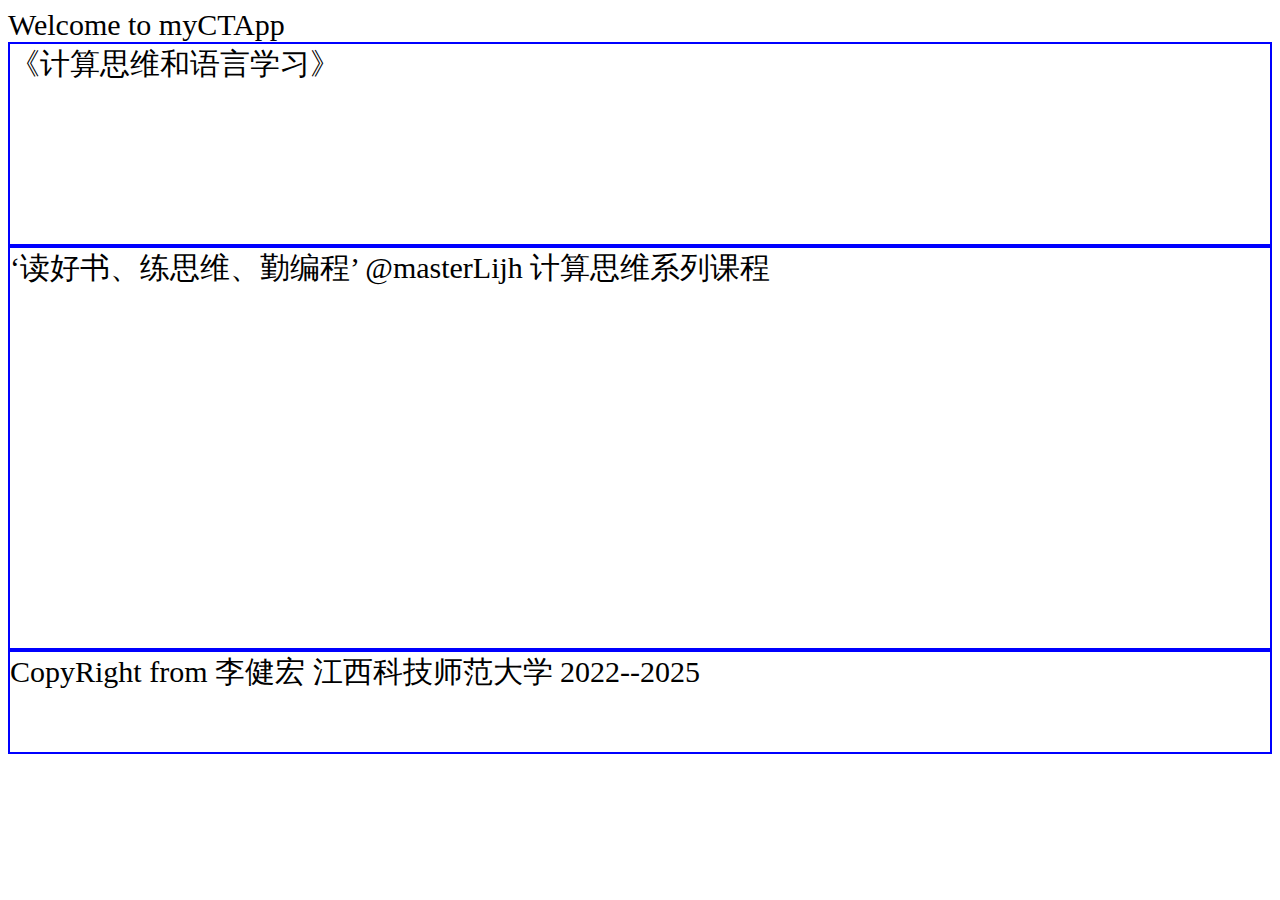
<file: exp/1.1.html>
<!doctype html>
<html lang="en">
 <head>
  <meta charset="UTF-8">
  <meta name="viewport" content="width=device-width , initial-scale=1">
  <!-- 
   增加这句后，可以看到浏览器的DevTools面板的模拟移动设备状态的变化
  -->
  <style>
    body{
      font-size: 30px;
    }
    header{
      border: 2px solid blue;
      height: 200px;
    }
    main{
      border: 2px solid blue;
      height: 400px;
    }
    footer{
      border: 2px solid blue;
      height: 100px;
    }
  </style>
  
Welcome to myCTApp
 </head> 
 <body>
  <header>

     《计算思维和语言学习》
  
  </header>

   <main>
    
	   ‘读好书、练思维、勤编程’ @masterLijh 计算思维系列课程
	
   </main>

  <footer> 
   
	CopyRight from 李健宏 江西科技师范大学 2022--2025
	
  </footer> 
  
 
 </body>
</html>
</file>
